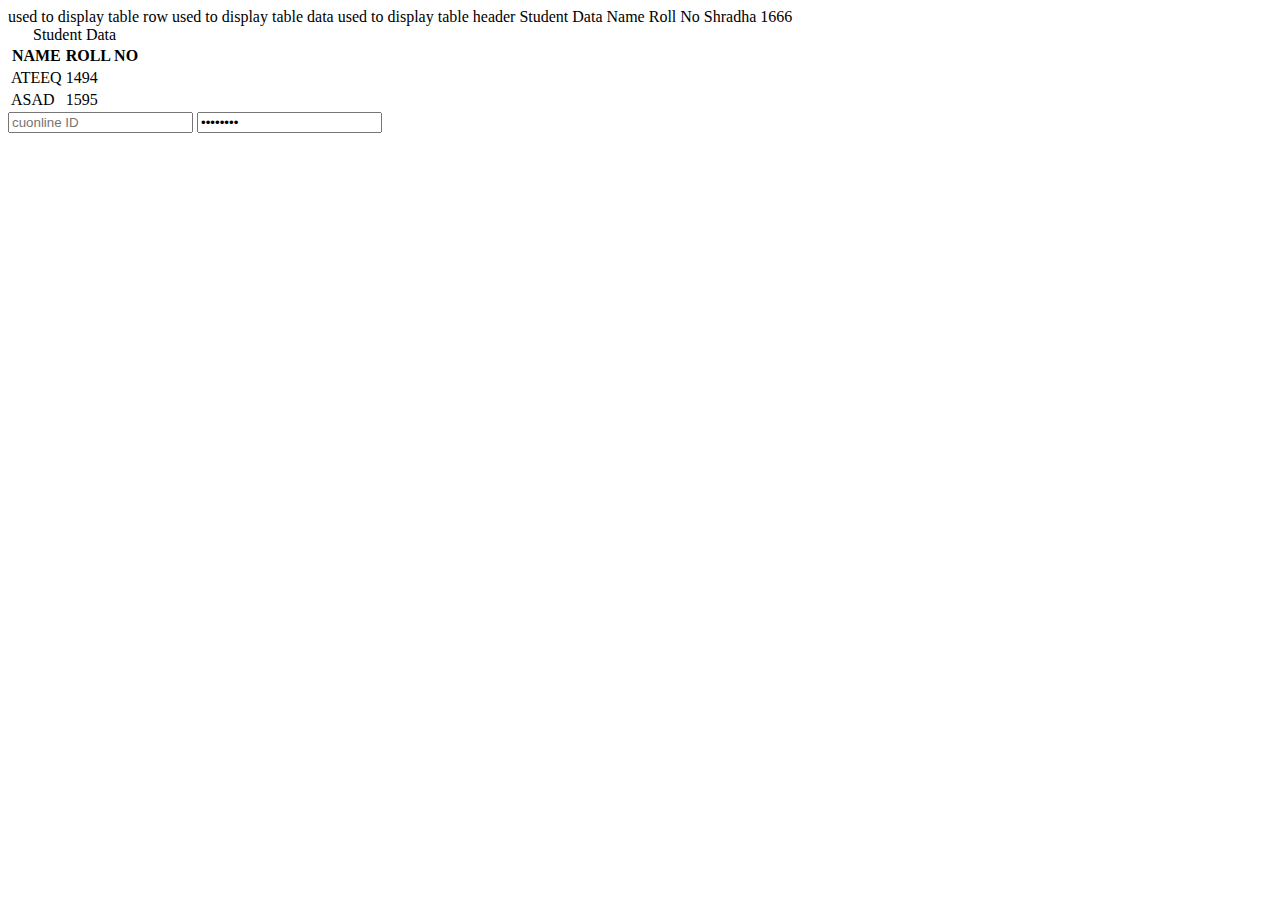
<file: HTML tutorial/level pro(list).html>
<!DOCTYPE html>
<html lang="en">
<head>
    <meta charset="UTF-8">
    <meta http-equiv="X-UA-Compatible" content="IE=edge">
    <meta name="viewport" content="width=device-width, initial-scale=1.0">
    <title>Document</title>
</head>
<body>
    
    <!--Lists in HTML(Used to represent real life list data.
        1.Unordered:<ul> which contains list items <li>
        2.Ordered:  <ol> with numbers 1,2,3..
            )-->
            <header></header>
<main>
    <!--<ul>
        <li>Apple</li>
        <li>Mango</li>
        <li>Orange</li>
    </ul>
    <!--there can be some sublists in <ul>
        <ul>
               
                <li>Apple</li>
                <ul>
                    <li>Colour:red</li>
                    <li>season:winter</li>
                    <li>Winter:april</li>
                </ul> 
            <li>Mango</li>
            <ul>
                <li>colour:yellow</li>
                <li>season:summer</li>
                <li>summer:july</li>
            </ul>
            <li>Orange</li>
        </ul>                   THIS ABOVE LIST IS UNORDERED CHNGED INTO COMMENTS BELOW IS ORDERED
    -->
    <!-- 
        <ol>
               
        <li>Apple</li>
        <Ol>
            <li>Colour:red</li>
            <li>season:winter</li>
            <li>Winter:april</li>
        </Ol> 
    <li>Mango</li>
    <Ol>
        <li>colour:yellow</li>
        <li>season:summer</li>
        <li>summer:july</li>
    </Ol>
    <li>Orange</li>
</ol>    -->

<!--******     Tables in HTML      *******

Tables are used to represent real life table data.-->

<tr> used to display table row

<td> used to display table data

<th> used to display table header


<!--
    Caption in Tables-->

<caption> Student Data </caption>

Name Roll No

Shradha 1666
<table>
    <caption>
        Student Data
    </caption>
    <tr>
          <th>
            NAME
          </th>
          <th>
            ROLL NO
          </th>
    </tr>

    <tr>
          <td>
            ATEEQ
          </td>
          <td>
            1494
          </td>
    </tr>
    <tr>
        <td>
          ASAD
        </td>
        <td>
          1595
        </td>
  </tr>

</table>
<!--Form in HTML

Forms are used to collect data from the user

Eg- sign up/login/help requests/contact me

<form>
form content
</form>
-->
<form>
    <input type="text" placeholder="cuonline ID">
    <input type="password" value="password">
</form>



</main>
<footer> </footer>
</body>
</html>
</file>
